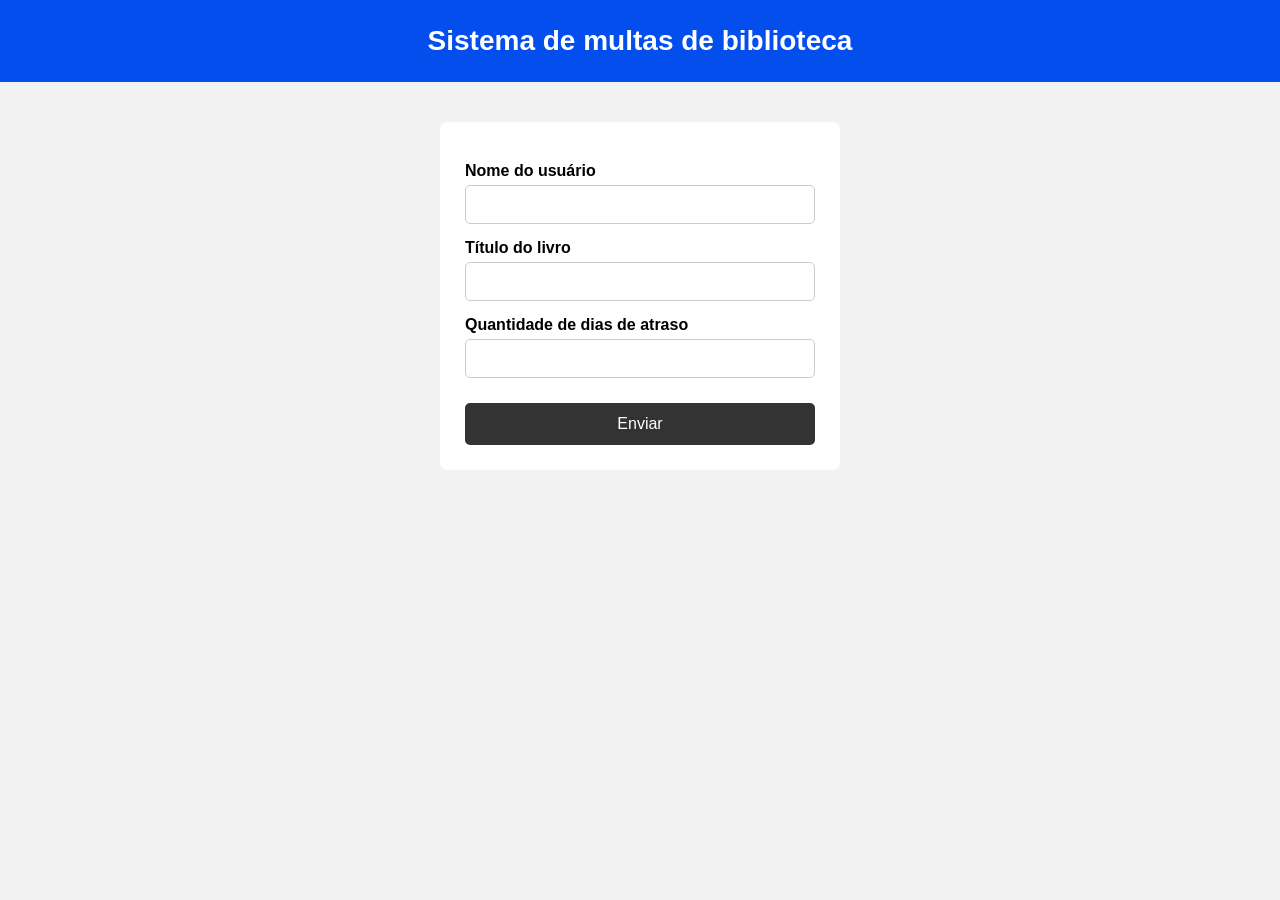
<file: exercicio 4/index.html>
<!DOCTYPE html>
<html lang="pt-br">
<head>
    <meta charset="UTF-8">
    <meta name="viewport" content="width=device-width, initial-scale=1.0">
    <title>Sistema de multas de biblioteca</title>
    <link rel="stylesheet" href="style.css">
</head>
<body>
    <header class='cabecalho'>
        <h1>Sistema de multas de biblioteca</h1>
    </header>

    <div class="formulario">
        <form action="processa.php" method="post">

            <label for="nome">Nome do usuário</label>
            <input type="text" required name="nome" id="nome">

            <label for="livro">Título do livro</label>
            <input type="text" required name="livro" id="livro">

            <label for="diasAtraso">Quantidade de dias de atraso</label>
            <input type="number" required name="diasAtraso" id="diasAtraso" min="0">

            <button type="submit">Enviar</button>
        </form>
    </div>
</body>
</html>
</file>
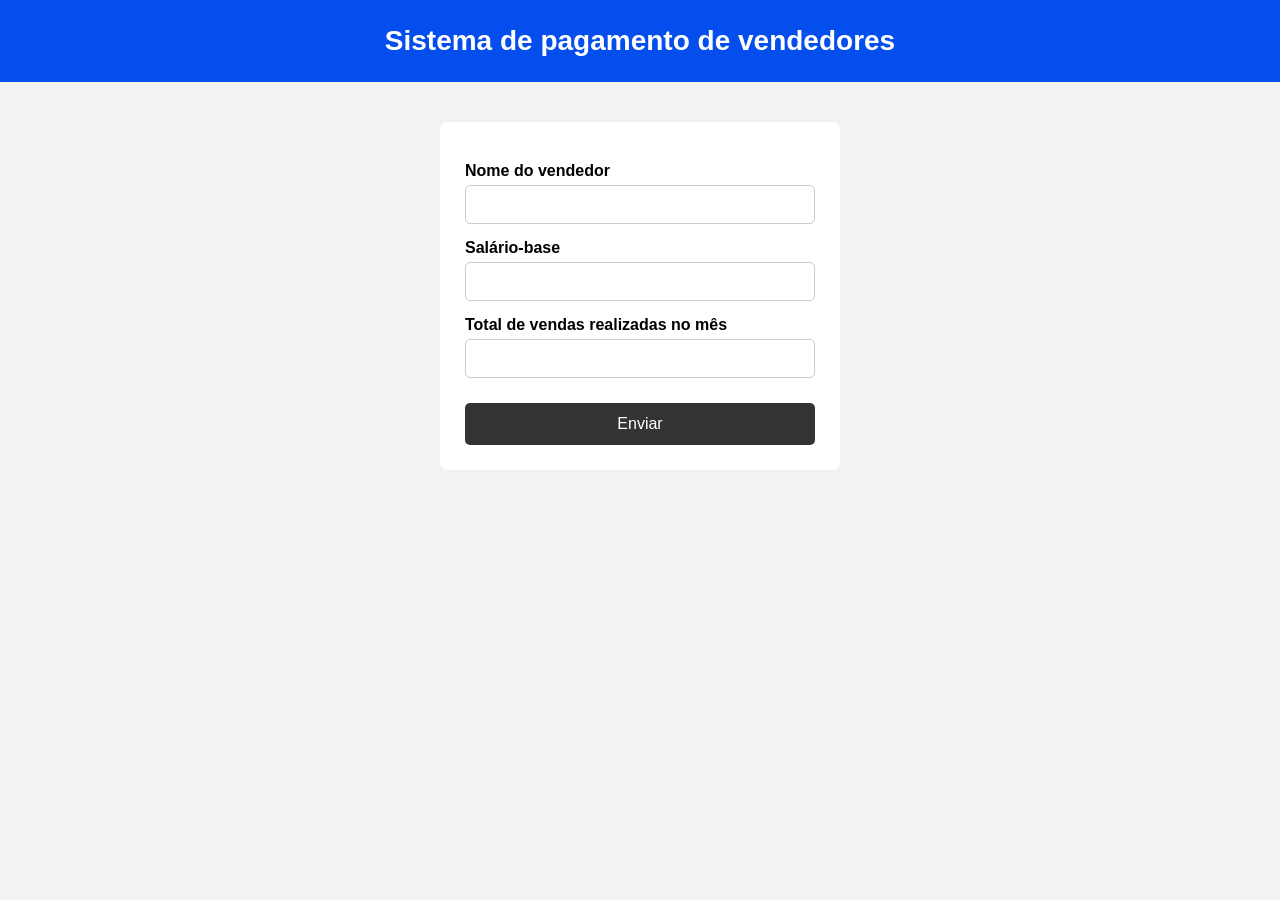
<file: exercicio 5/index.html>
<!DOCTYPE html>
<html lang="pt-br">
<head>
    <meta charset="UTF-8">
    <meta name="viewport" content="width=device-width, initial-scale=1.0">
    <title>Sistema de pagamento de vendedores</title>
    <link rel="stylesheet" href="style.css">
</head>
<body>
    <header class='cabecalho'>
        <h1>Sistema de pagamento de vendedores</h1>
    </header>

    <div class="formulario">
        <form action="processa.php" method="post">

            <label for="nome">Nome do vendedor</label>
            <input type="text" required name="nome" id="nome">

            <label for="salarioBase">Salário-base</label>
            <input type="number" required name="salarioBase" id="salarioBase" min="0" step="0.01">

            <label for="vendas">Total de vendas realizadas no mês</label>
            <input type="number" required name="vendas" id="vendas" min="0" step="0.01">

            <button type="submit">Enviar</button>
        </form>
    </div>
</body>
</html>
</file>
<file: exercicio 4/style.css>
* {
    margin: 0;
    padding: 0;
    box-sizing: border-box;
}

body {
    font-family: Arial, sans-serif;
    background-color: #f2f2f2;
}

.cabecalho {
    background-color: #044eee;
    color: white;
    text-align: center;
    padding: 25px;
}

.cabecalho h1 {
    font-size: 28px;
}

.formulario {
    background-color: white;
    width: 400px;
    margin: 40px auto;
    padding: 25px;
    border-radius: 8px;
}

form {
    display: flex;
    flex-direction: column;
}

label {
    margin-top: 15px;
    margin-bottom: 5px;
    font-weight: bold;
}

input, select {
    padding: 10px;
    border: 1px solid #ccc;
    border-radius: 5px;
    font-size: 15px;
}

button {
    margin-top: 25px;
    padding: 12px;
    background-color: #333;
    color: white;
    border: none;
    border-radius: 5px;
    font-size: 16px;
    cursor: pointer;
}

button:hover {
    background-color: #0a8af3;
}
</file>
<file: exercicio 5/style.css>
* {
    margin: 0;
    padding: 0;
    box-sizing: border-box;
}

body {
    font-family: Arial, sans-serif;
    background-color: #f2f2f2;
}

.cabecalho {
    background-color: #044eee;
    color: white;
    text-align: center;
    padding: 25px;
}

.cabecalho h1 {
    font-size: 28px;
}

.formulario {
    background-color: white;
    width: 400px;
    margin: 40px auto;
    padding: 25px;
    border-radius: 8px;
}

form {
    display: flex;
    flex-direction: column;
}

label {
    margin-top: 15px;
    margin-bottom: 5px;
    font-weight: bold;
}

input, select {
    padding: 10px;
    border: 1px solid #ccc;
    border-radius: 5px;
    font-size: 15px;
}

button {
    margin-top: 25px;
    padding: 12px;
    background-color: #333;
    color: white;
    border: none;
    border-radius: 5px;
    font-size: 16px;
    cursor: pointer;
}

button:hover {
    background-color: #0a8af3;
}
</file>
